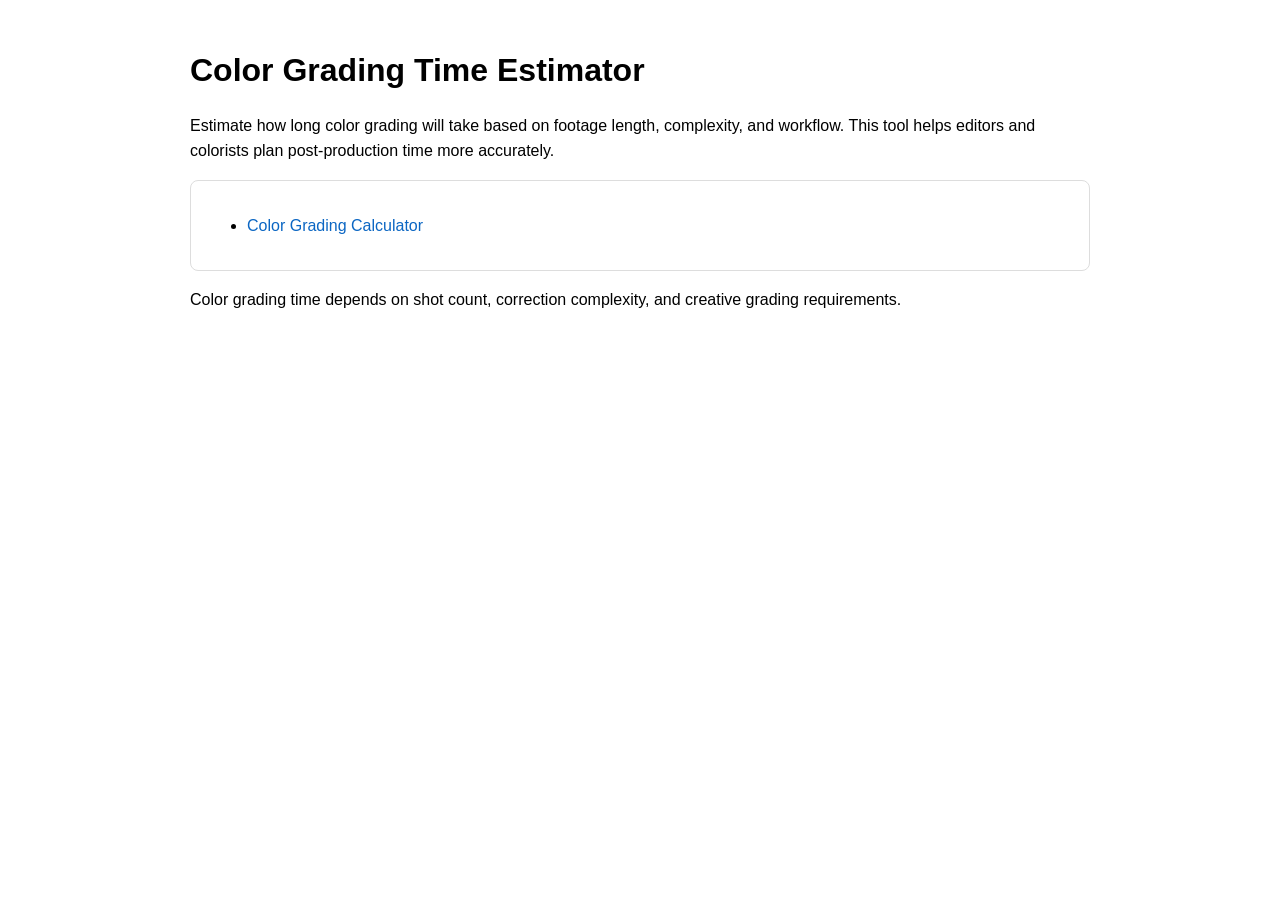
<file: index.html>
<!DOCTYPE html>
<html>
<head>
<meta charset="UTF-8">
<meta name="google-site-verification" content="uQVQvib9O00oQFIT-tXdnkU3Vh5VSFZw2b3WhCHTCns
" />
<title>Color Grading Time Estimator</title>
<link rel="stylesheet" href="style.css">
</head>
<body>

<h1>Color Grading Time Estimator</h1>

<p>Estimate how long color grading will take based on footage length, complexity, and workflow. This tool helps editors and colorists plan post-production time more accurately.</p>

<div class="card">
<ul>
<li><a href="estimator/index.html">Color Grading Calculator</a></li>
</ul>
</div>

<p>Color grading time depends on shot count, correction complexity, and creative grading requirements.</p>

</body>
</html>
</file>
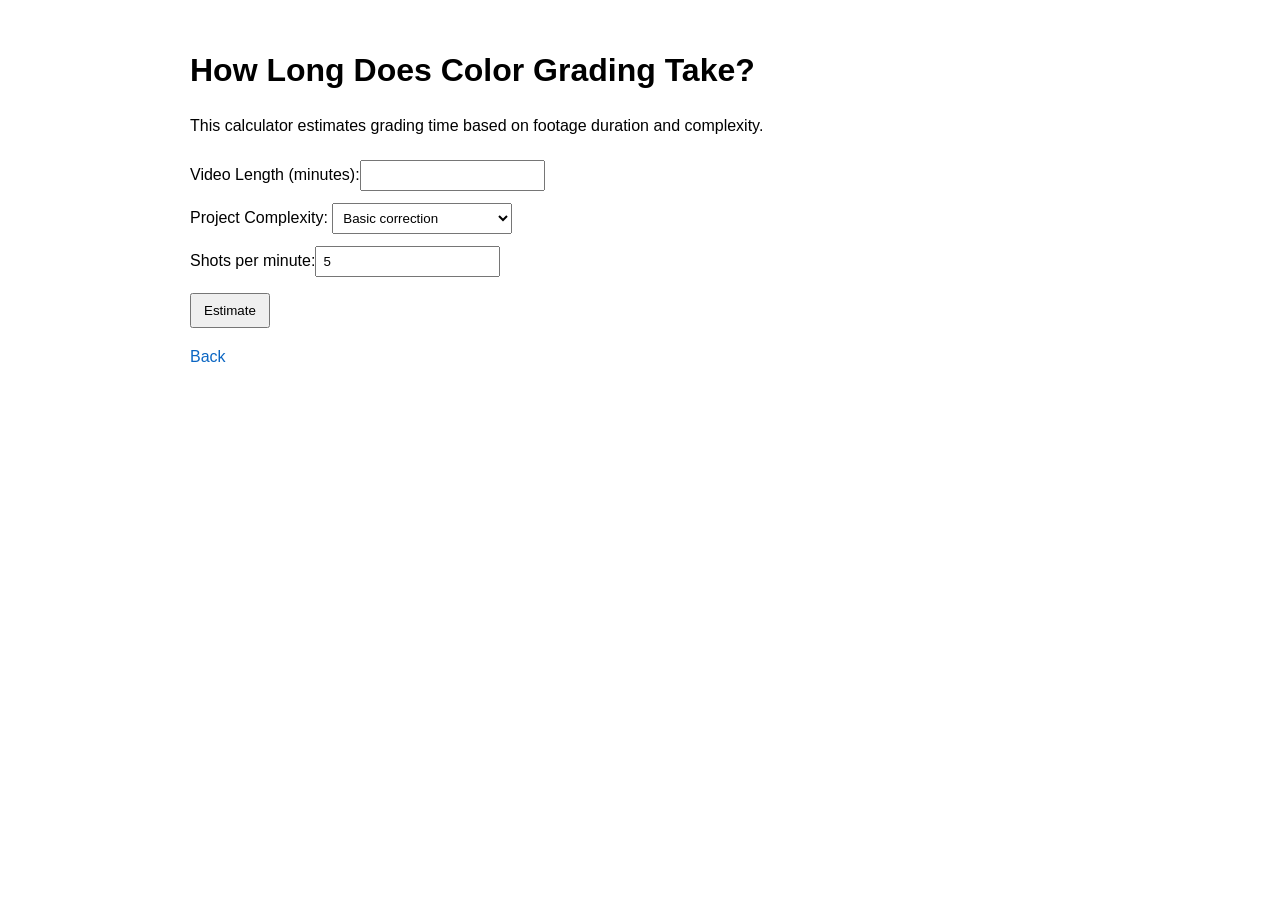
<file: estimator/index.html>
<!DOCTYPE html>
<html>
<head>
<meta charset="UTF-8">
<title>Color Grading Time Calculator</title>
<link rel="stylesheet" href="../style.css">
    <meta name="google-site-verification" content="PkLa_ViOo6FAHpvh8SacceMb95o9tePRdrqLNBz9X1M" />
</head>
<body>

<h1>How Long Does Color Grading Take?</h1>

<p>This calculator estimates grading time based on footage duration and complexity.</p>

<label>Video Length (minutes):</label><input id="length" type="number"><br>

<label>Project Complexity:</label>
<select id="complexity">
<option value="1">Basic correction</option>
<option value="1.5">Standard grading</option>
<option value="2.5">Heavy cinematic grading</option>
</select><br>

<label>Shots per minute:</label><input id="shots" type="number" value="5"><br>

<button onclick="calc()">Estimate</button>

<p id="res"></p>

<script>
function calc(){
let length=+document.getElementById('length').value||0;
let complexity=+document.getElementById('complexity').value||1;
let shots=+document.getElementById('shots').value||5;

// assume base: 1 minute grading per minute of footage * shots factor
let time = length * complexity * (shots/5);

let hours = time / 60;

document.getElementById('res').innerText =
"Estimated Grading Time: " + time.toFixed(2) + " minutes (" + hours.toFixed(2) + " hours)";
}
</script>

<a href="../index.html">Back</a>

</body>
</html>
</file>
<file: style.css>
body{font-family:Arial;padding:24px;max-width:900px;margin:auto;line-height:1.6;}
h1{margin-bottom:10px;}
.card{border:1px solid #ddd;padding:16px;border-radius:8px;margin:12px 0;}
a{color:#0b66c3;text-decoration:none;}
button{padding:8px 12px;margin-top:10px;}
input,select{margin:6px 0;padding:6px;}
</file>
